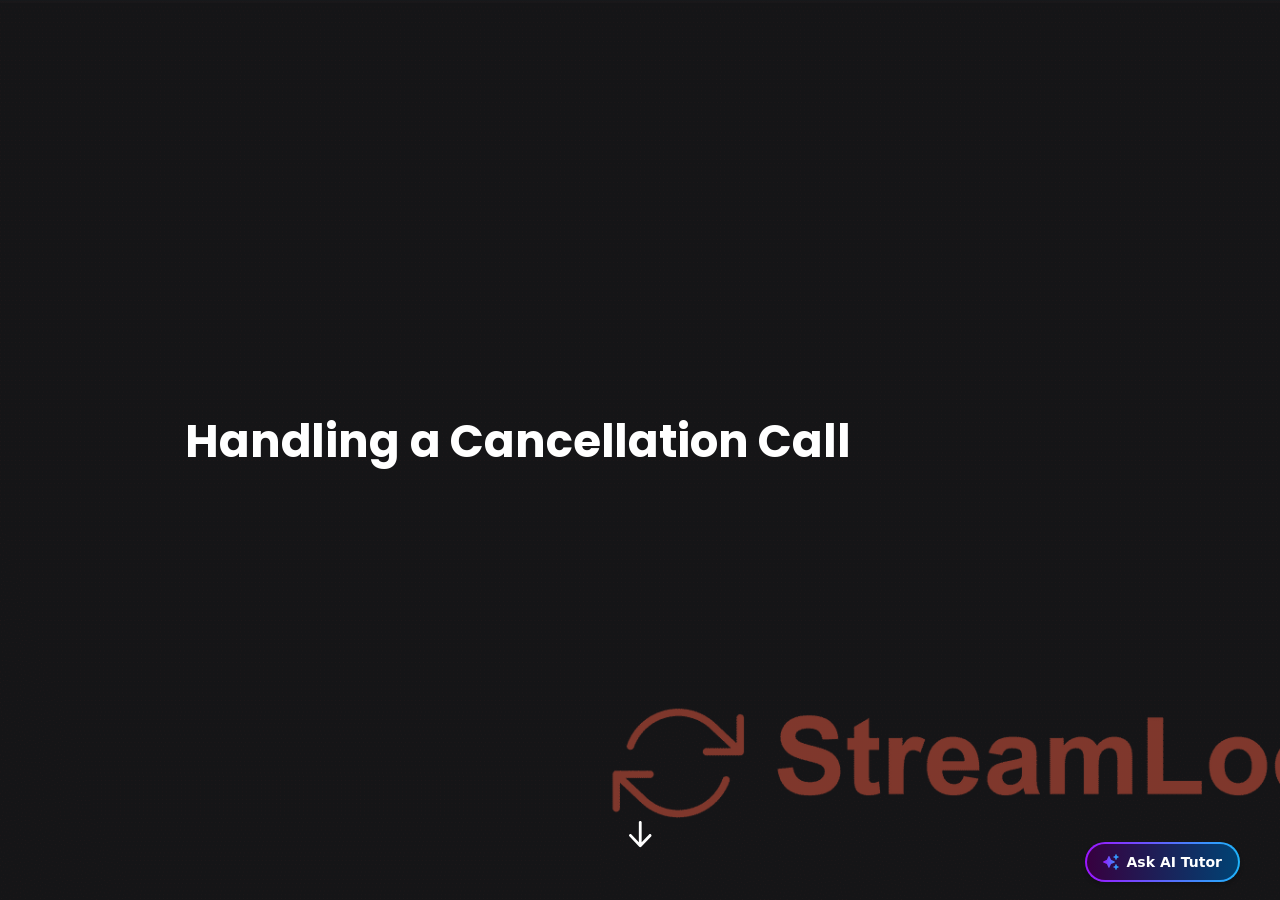
<file: index.html>
<!doctype html>
<!-- 
course package version: hWPAVUsm
rise_frontend sha: 67334bf59968e69ef79ce56f1fd30d1b21574dd1
learn_distribution_frontend sha: 407f7cf0439f0a45d14ce4fb0ad7922a3e047ec2
mondrian sha: eefc272f8765eed8f815fc47ab3ae42445af75d4
sandbox sha: 42753f3391b109fa3788c525c22880445ab48325
 -->
<html lang="en">
  <head>
    <meta charset="utf-8">
    <meta name="viewport" content="width=device-width,initial-scale=1">
    <title>Handling a Cancellation Call</title>
    
    <script type="application/json" id="__CONFIG__">
      {"remoteManifest":{"learn_distribution_frontend":{".js":["learn_dist/entry.js"]},"mondrian":{".js":["mondrian/entry.js"]}},"assetTargetPrefixes":{"media":"assets","font":"lib/fonts"}}
    </script>
    
    <script src="lib/dist/6b9dc56f.js"></script>
  </head>
  <body>
    <div id="app"></div>
    
      <script src="lib/rise/7f0c077e.js"></script>
    
  </body>
</html>
</file>
